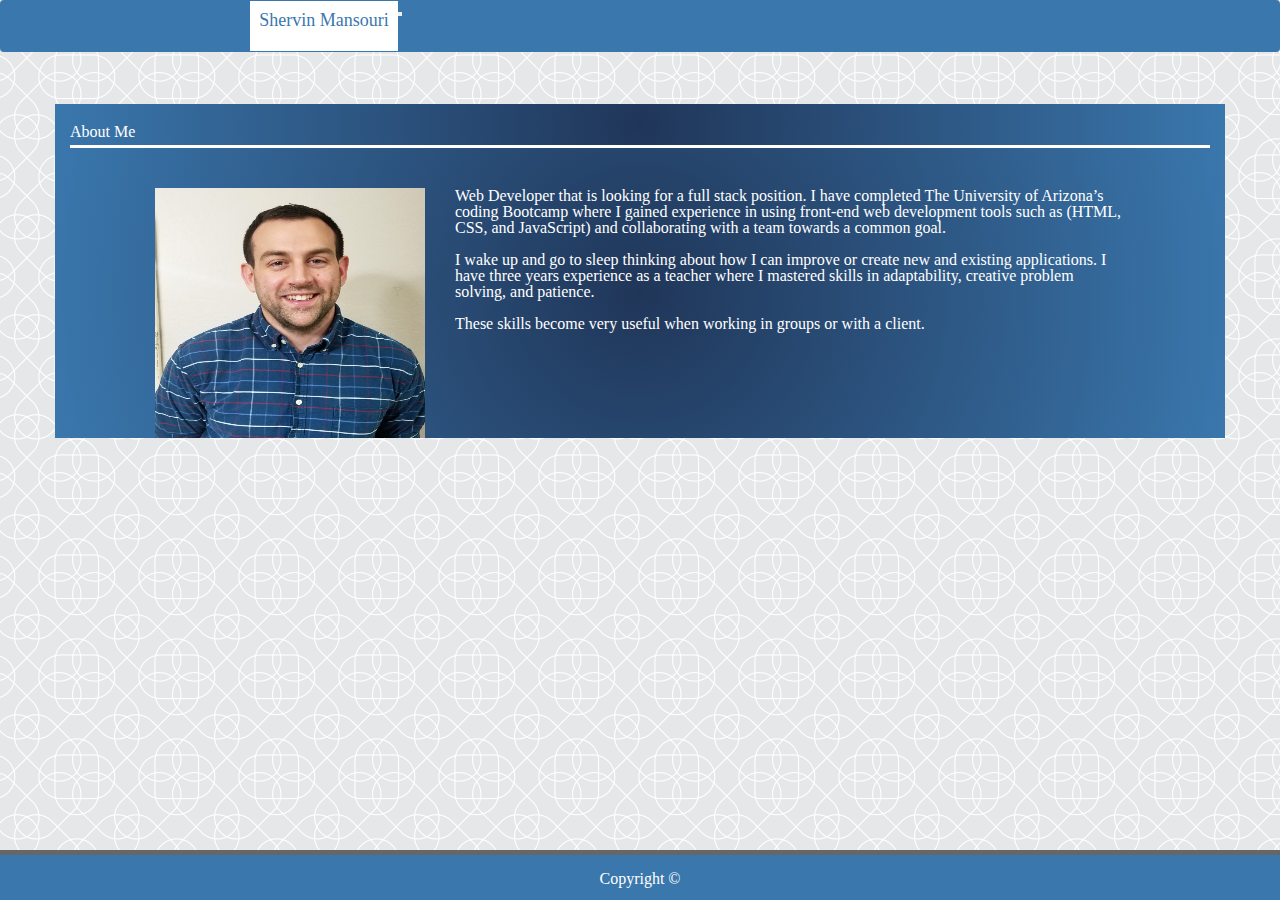
<file: index.html>
<!DOCTYPE html>
<html lang="en">

<head>
    <title>Bootstrap Portfolio</title>
    <meta charset="utf-8">
    <link rel="stylesheet" href="https://maxcdn.bootstrapcdn.com/bootstrap/3.3.7/css/bootstrap.min.css">
    <link rel="stylesheet" type="text/css" href="assets/css/reset.css">
    <link rel="stylesheet" type="text/css" href="assets/css/style.css">
    <link rel="stylesheet" href="https://stackpath.bootstrapcdn.com/bootstrap/4.1.1/css/bootstrap.min.css" integrity="sha384-WskhaSGFgHYWDcbwN70/dfYBj47jz9qbsMId/iRN3ewGhXQFZCSftd1LZCfmhktB"
        crossorigin="anonymous">
    <script src="https://code.jquery.com/jquery-3.3.1.slim.min.js" integrity="sha384-q8i/X+965DzO0rT7abK41JStQIAqVgRVzpbzo5smXKp4YfRvH+8abtTE1Pi6jizo"
        crossorigin="anonymous"></script>
    <script src="https://cdnjs.cloudflare.com/ajax/libs/popper.js/1.14.3/umd/popper.min.js" integrity="sha384-ZMP7rVo3mIykV+2+9J3UJ46jBk0WLaUAdn689aCwoqbBJiSnjAK/l8WvCWPIPm49"
        crossorigin="anonymous"></script>
    <script src="https://stackpath.bootstrapcdn.com/bootstrap/4.1.1/js/bootstrap.min.js" integrity="sha384-smHYKdLADwkXOn1EmN1qk/HfnUcbVRZyYmZ4qpPea6sjB/pTJ0euyQp0Mk8ck+5T"
        crossorigin="anonymous"></script>

</head>
<style>
    body {
        background-image: url("assets/images/intersection.png");
    }
</style>

<body>

    <!-- NavBar With Name-->
    <nav class="navbar navbar-expand-lg navbar navbar-light" style="background-color: #3a77ad;">
        <a class="navbar-brand" href="#" style="background-color: #ffffff; padding: 9px; margin-left: 19.5%; color:#3a77ad;"> Shervin Mansouri </a>
        <button class="navbar-toggler" type="button" data-toggle="collapse" data-target="#navbarNav" aria-controls="navbarNav" aria-expanded="false"
            aria-label="Toggle navigation">
            <span class="navbar-toggler-icon"></span>
        </button>
        <div class="collapse navbar-collapse" id="navbarNav" style="margin-right: 19.5%">
            <ul class="navbar-nav ml-auto">
                <li class="nav-item active">
                    <a style="color:#ffffff;" class="nav-link" href="index.html">
                        <strong>Home</strong>
                        <span class="sr-only">(current)</span>
                    </a>
                </li>
                <div style="height:40px; width:1.5px; border:1.5px solid #ffffff;"></div>
                <li class="nav-item active">
                    <a style="color:#ffffff;" class="nav-link" href="portfolio.html">
                        <strong>Portfolio</strong>
                    </a>
                    <span class="sr-only">(current)</span>
                    </a>
                </li>
                <div style="height:40px; width:1.5px; border:1.5px solid #ffffff;"></div>
                <li class="nav-item active">
                    <a style="color:#ffffff;" class="nav-link" href="contact.html">
                        <strong>Contact</strong>
                        <span class="sr-only">(current)</span>
                    </a>
                </li>
                <div style="height:40px; width:1.5px; border:1.5px solid #ffffff;"></div>
                <li class="nav-item active">
                    <a style="color:#ffffff;" class="nav-link" href="https://www.linkedin.com/in/shervin-mansouri-b35b11152/">
                        <img style="height:20px; width:70px" src="assets/images/linkedin.png"> </a>
                    <span class="sr-only">(current)</span>
                    </a>
                </li>
                <div style="height:40px; width:1.5px; border:1.5px solid #ffffff;"></div>
                <li class="nav-item active">
                    <a style="color:#ffffff;" class="nav-link" href="https://github.com/smansouri14">
                        <img style="height:20px; width:70px" src="assets/images/github.png">
                        <img style="height:15px; width:30px" src="assets/images/github2.png">
                    </a>
                    <span class="sr-only">(current)</span>
                    </a>
                </li>
            </ul>
        </div>
    </nav>
    <br>
    <br>

    <!-- Container -->

    <div class="container">
        <div id="grad" class="row">
            <h1 id="grad" class="col-md-12" style="margin: auto; background-color: white; color: white; padding-top: 20px" font-size:
                "24px;">About Me
                <div style="margin-top:5px; height:1px; width:100%; border-top:3px solid white;"></div>
            </h1>
        </div>
        <div class="row">
            <div id="grad" style="background-color: white; color: #666666;">
                <div class="row">
                    <div class="col-md-1"></div>
                    <img class="col-md-3" src="assets/images/profile.jpg" alt="image text" width="250px" height="250px" style="margin-top: 40px">
                    <h5 class="col-md-7" font-size: "24px" style="margin-top: 40px; color: white;">
                        Web Developer that is looking for a full stack position. 
                        I have completed The University of Arizona’s coding Bootcamp where I gained  experience in using front-end web development tools such as  (HTML, CSS, and JavaScript) and collaborating with a team towards a common goal.
                        <br>
                        <br> 
                        I wake up and go to sleep thinking about how I can improve or create new and existing applications. 
                        I  have three years experience as a teacher where I mastered skills in adaptability, creative problem solving, and patience. 
                        <br>
                        <br> 
                        These skills become very useful when working in groups or with a client. 
                        <br>
                        <br> 
                    </h5>
                    <div class="col-md-1"></div>
                </div>
            </div>
        </div>
    </div>

    <div class="footer" style="background-color: #3a77ad; height:50px; text-align: center; border-top:5px solid #666666;">
        <span style=" color: white">Copyright ©</span>
    </div>

    </div>


</body>

</html>
</file>
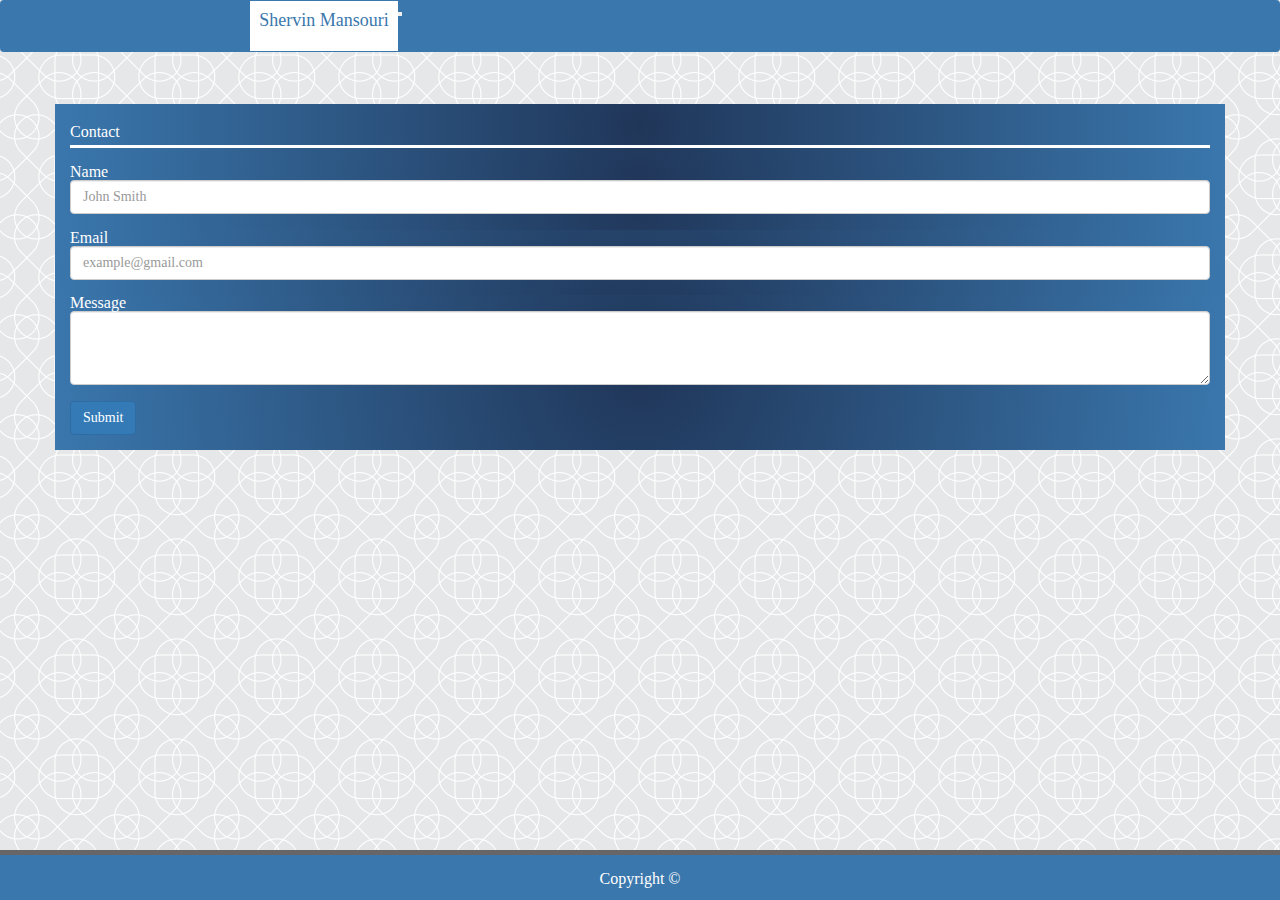
<file: contact.html>
<!DOCTYPE html>
<html lang="en">

<head>
    <title>Bootstrap Portfolio</title>
    <meta charset="utf-8">
    <link rel="stylesheet" href="https://maxcdn.bootstrapcdn.com/bootstrap/3.3.7/css/bootstrap.min.css">
    <link rel="stylesheet" type="text/css" href="assets/css/reset.css">
    <link rel="stylesheet" type="text/css" href="assets/css/style.css">
    <link rel="stylesheet" href="https://stackpath.bootstrapcdn.com/bootstrap/4.1.1/css/bootstrap.min.css" integrity="sha384-WskhaSGFgHYWDcbwN70/dfYBj47jz9qbsMId/iRN3ewGhXQFZCSftd1LZCfmhktB"
        crossorigin="anonymous">
    <script src="https://code.jquery.com/jquery-3.3.1.slim.min.js" integrity="sha384-q8i/X+965DzO0rT7abK41JStQIAqVgRVzpbzo5smXKp4YfRvH+8abtTE1Pi6jizo"
        crossorigin="anonymous"></script>
    <script src="https://cdnjs.cloudflare.com/ajax/libs/popper.js/1.14.3/umd/popper.min.js" integrity="sha384-ZMP7rVo3mIykV+2+9J3UJ46jBk0WLaUAdn689aCwoqbBJiSnjAK/l8WvCWPIPm49"
        crossorigin="anonymous"></script>
    <script src="https://stackpath.bootstrapcdn.com/bootstrap/4.1.1/js/bootstrap.min.js" integrity="sha384-smHYKdLADwkXOn1EmN1qk/HfnUcbVRZyYmZ4qpPea6sjB/pTJ0euyQp0Mk8ck+5T"
        crossorigin="anonymous"></script>

</head>
<style>
    body {
        background-image: url("assets/images/intersection.png");
    }
</style>

<body>
    <!-- NavBar With Name-->
    <nav class="navbar navbar-expand-lg navbar navbar-light" style="background-color: #3a77ad;">
        <a class="navbar-brand" href="#" style="background-color: #ffffff; padding: 9px; margin-left: 19.5%; color:#3a77ad;"> Shervin Mansouri </a>
        <button class="navbar-toggler" type="button" data-toggle="collapse" data-target="#navbarNav" aria-controls="navbarNav" aria-expanded="false"
            aria-label="Toggle navigation">
            <span class="navbar-toggler-icon"></span>
        </button>
        <div class="collapse navbar-collapse" id="navbarNav" style="margin-right: 19.5%">
            <ul class="navbar-nav ml-auto">
                <li class="nav-item active">
                    <a style="color:#ffffff;" class="nav-link" href="index.html">
                        <strong>Home</strong>
                        <span class="sr-only">(current)</span>
                    </a>
                </li>
                <div style="height:40px; width:1.5px; border:1.5px solid #ffffff;"></div>
                <li class="nav-item active">
                    <a style="color:#ffffff;" class="nav-link" href="portfolio.html">
                        <strong>Portfolio</strong>
                    </a>
                    <span class="sr-only">(current)</span>
                    </a>
                </li>
                <div style="height:40px; width:1.5px; border:1.5px solid #ffffff;"></div>
                <li class="nav-item active">
                    <a style="color:#ffffff;" class="nav-link" href="contact.html">
                        <strong>Contact</strong>
                        <span class="sr-only">(current)</span>
                    </a>
                </li>
                <div style="height:40px; width:1.5px; border:1.5px solid #ffffff;"></div>
                <li class="nav-item active">
                    <a style="color:#ffffff;" class="nav-link" href="https://www.linkedin.com/in/shervin-mansouri-b35b11152/">
                        <img style="height:20px; width:70px" src="assets/images/linkedin.png"> </a>
                    <span class="sr-only">(current)</span>
                    </a>
                </li>
                <div style="height:40px; width:1.5px; border:1.5px solid #ffffff;"></div>
                <li class="nav-item active">
                    <a style="color:#ffffff;" class="nav-link" href="https://github.com/smansouri14">
                        <img style="height:20px; width:70px" src="assets/images/github.png">
                        <img style="height:15px; width:30px" src="assets/images/github2.png">
                    </a>
                    <span class="sr-only">(current)</span>
                    </a>
                </li>
            </ul>
        </div>
    </nav>
    <br>
    <br>


    <!-- Container -->
    <div class="container">
        <form>
            <div class="row">
                <h1 id="grad" class="col-md-12" style="margin: auto; background-color: white; color: white; padding-top: 20px" font-size:
                    "24px;">Contact
                    <div style="margin-top:5px; margin-bottom:0%; height:1px; width:100%; border-top:3px solid white;"></div>
                </h1>
                <div class="form-group" ; style="color: white;">
                </div>
            </div>

            <div class="row">
                <div id="grad" class="col-md-12" style="background-color: white; color: white;">
                    <br>
                    <label for="exampleFormControlInput1">
                        <h3>Name</h3>
                    </label>
                    <input type="email" class="form-control" id="John Smith" placeholder="John Smith">
                    <br>
                </div>
            </div>


            <div class="row">
                <div id="grad" class="col-md-12" style="background-color: white; color: white">
                    <div class="form-group">
                        <label for="exampleFormControlInput1">
                            <h3>Email</h3>
                        </label>
                        <input type="email" class="form-control" id="example@gmail.com" placeholder="example@gmail.com">
                    </div>

                    <div class="row">
                        <div id="grad" class="col-md-12" style="background-color: white; color: white; ">
                            <div class="form-group">
                                <label for="exampleFormControlTextarea1">
                                    <h3>Message</h3>
                                </label>
                                <textarea class="form-control" id="exampleFormControlTextarea1" rows="3"></textarea>
                                <br>
                                <button type="submit" class="btn btn-primary">Submit</button>
                            </div>
                        </div>
                    </div>
                </div>
            </div>
    </div>
    </form>

    <div class="footer" style="background-color: #3a77ad; height:50px; text-align: center; border-top:5px solid #666666;">
        <span style=" color: white">Copyright ©</span>
    </div>


</body>

</html>
</file>
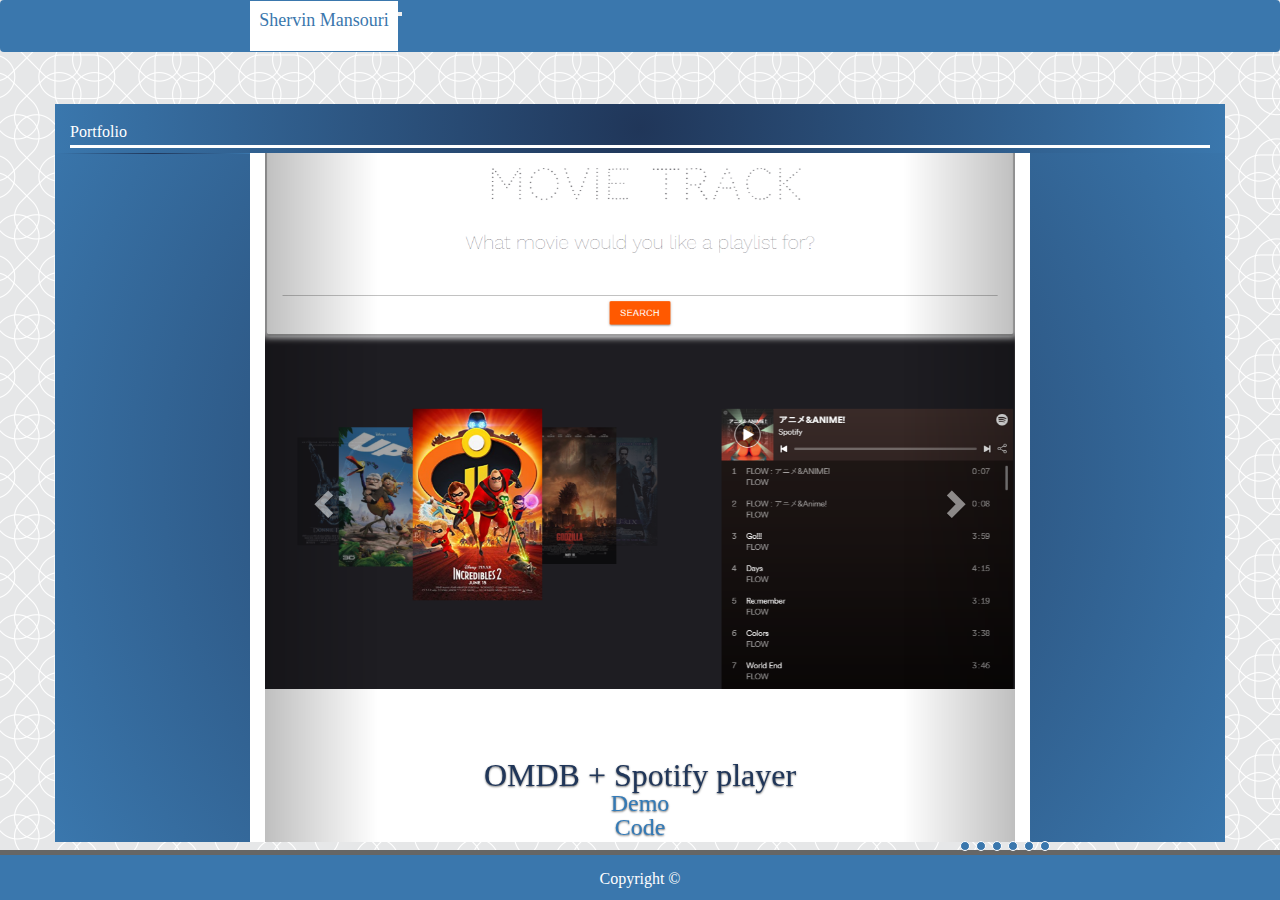
<file: portfolio.html>
<!DOCTYPE html>
<html lang="en">

<head>
    <title>Bootstrap Portfolio</title>
    <meta charset="utf-8">
    <link rel="stylesheet" href="https://maxcdn.bootstrapcdn.com/bootstrap/3.3.7/css/bootstrap.min.css">
    <link rel="stylesheet" type="text/css" href="assets/css/reset.css">
    <link rel="stylesheet" type="text/css" href="assets/css/style.css">
    <script src="https://ajax.googleapis.com/ajax/libs/jquery/3.3.1/jquery.min.js"></script>
    <script src="https://maxcdn.bootstrapcdn.com/bootstrap/3.3.7/js/bootstrap.min.js"></script>
    <script src="https://stackpath.bootstrapcdn.com/bootstrap/4.1.1/js/bootstrap.min.js" integrity="sha384-smHYKdLADwkXOn1EmN1qk/HfnUcbVRZyYmZ4qpPea6sjB/pTJ0euyQp0Mk8ck+5T"
        crossorigin="anonymous"></script>
    <script src="https://code.jquery.com/jquery-3.3.1.slim.min.js" integrity="sha384-q8i/X+965DzO0rT7abK41JStQIAqVgRVzpbzo5smXKp4YfRvH+8abtTE1Pi6jizo"
        crossorigin="anonymous"></script>
    <script src="https://cdnjs.cloudflare.com/ajax/libs/popper.js/1.14.3/umd/popper.min.js" integrity="sha384-ZMP7rVo3mIykV+2+9J3UJ46jBk0WLaUAdn689aCwoqbBJiSnjAK/l8WvCWPIPm49"
        crossorigin="anonymous"></script>
    <link rel="stylesheet" href="https://stackpath.bootstrapcdn.com/bootstrap/4.1.1/css/bootstrap.min.css" integrity="sha384-WskhaSGFgHYWDcbwN70/dfYBj47jz9qbsMId/iRN3ewGhXQFZCSftd1LZCfmhktB"
        crossorigin="anonymous">

</head>
<style>
    body {
        background-image: url("assets/images/intersection.png");
    }
</style>

<body>
    <!-- NavBar With Name-->
    <nav class="navbar navbar-expand-lg navbar navbar-light" style="background-color: #3a77ad;">
        <a class="navbar-brand" href="#" style="background-color: #ffffff; padding: 9px; margin-left: 19.5%; color:#3a77ad;"> Shervin Mansouri </a>
        <button class="navbar-toggler" type="button" data-toggle="collapse" data-target="#navbarNav" aria-controls="navbarNav" aria-expanded="false"
            aria-label="Toggle navigation">
            <span class="navbar-toggler-icon"></span>
        </button>
        <div class="collapse navbar-collapse" id="navbarNav" style="margin-right: 19.5%">
            <ul class="navbar-nav ml-auto">
                <li class="nav-item active">
                    <a style="color:#ffffff;" class="nav-link" href="index.html">
                        <strong>Home</strong>
                        <span class="sr-only">(current)</span>
                    </a>
                </li>
                <div style="height:40px; width:1.5px; border:1.5px solid #ffffff;"></div>
                <li class="nav-item active">
                    <a style="color:#ffffff;" class="nav-link" href="portfolio.html">
                        <strong>Portfolio</strong>
                    </a>
                    <span class="sr-only">(current)</span>
                    </a>
                </li>
                <div style="height:40px; width:1.5px; border:1.5px solid #ffffff;"></div>
                <li class="nav-item active">
                    <a style="color:#ffffff;" class="nav-link" href="contact.html">
                        <strong>Contact</strong>
                        <span class="sr-only">(current)</span>
                    </a>
                </li>
                <div style="height:40px; width:1.5px; border:1.5px solid #ffffff;"></div>
                <li class="nav-item active">
                    <a style="color:#ffffff;" class="nav-link" href="https://www.linkedin.com/in/shervin-mansouri-b35b11152/">
                        <img style="height:20px; width:70px" src="assets/images/linkedin.png"> </a>
                    <span class="sr-only">(current)</span>
                    </a>
                </li>
                <div style="height:40px; width:1.5px; border:1.5px solid #ffffff;"></div>
                <li class="nav-item active">
                    <a style="color:#ffffff;" class="nav-link" href="https://github.com/smansouri14">
                        <img style="height:20px; width:70px" src="assets/images/github.png">
                        <img style="height:15px; width:30px" src="assets/images/github2.png">
                    </a>
                    <span class="sr-only">(current)</span>
                    </a>
                </li>
            </ul>
        </div>
    </nav>
    <br>
    <br>


    <!-- Container -->
    <div id="grad" class="container" style="background-color: white">
        <div id="grad" class="row">
            <h1 id="grad" class="col-md-12" style="margin: auto; background-color: white; color: white; padding-top: 20px;">Portfolio
                <div style="margin-top:5px; margin-bottom:5px; height:1px; width:100%; border-top:3px solid white"></div>
            </h1>
        </div>

        <div class="row">
            <div id="grad" class="col-md-2" style="background-color: white;"></div>
            <div class="col-md-8" style="background-color: white;">
                <div id="myCarousel" class="carousel slide" data-ride="carousel" style="width: 100%;">
                    <!-- Indicators -->
                    <ol class="carousel-indicators" style="width: 250px; align-content: center; margin-left: 32%;bottom: -13px;">
                        <div class="slider">
                            <li style="height: 10px; background-color: #3a77ad" class="line" data-target="#myCarousel" data-slide-to="0" class="active"></li>
                            <li style="height: 10px; background-color: #3a77ad" class="line" data-target="#myCarousel" data-slide-to="1"></li>
                            <li style="height: 10px; background-color: #3a77ad" class="line" data-target="#myCarousel" data-slide-to="2"></li>
                            <li style="height: 10px; background-color: #3a77ad" class="line" data-target="#myCarousel" data-slide-to="3"></li>
                            <li style="height: 10px; background-color: #3a77ad" class="line" data-target="#myCarousel" data-slide-to="4"></li>
                            <li style="height: 10px; background-color: #3a77ad" class="line" data-target="#myCarousel" data-slide-to="5"></li>

                        </div>
                    </ol>

                    <!-- Wrapper for slides -->
                    <div class="carousel-inner" style="height: 689px;">
                        <div class="item active">
                            <img src="assets/images/project1.png" alt="project1">
                            <div class="carousel-caption" style="position: absolute; right: 15%;bottom: -170px;left: 0%;z-index: 0%;padding-top: 20px;padding-bottom: 20px;color: #fff; text-align: center; background-color: white; width: 100%;">
                                <h1 class="carolTitle">OMDB + Spotify player</h1>
                                <a class="carolFont" href="https://egretsch.github.io/project1/#">Demo</a>
                                <br>
                                <a class="carolFont" href="https://github.com/egretsch/project1">Code</a>
                            </div>
                        </div>

                    <div class="item">
                        <img src="assets/images/crystal.PNG" alt="Crystal">
                        <div class="carousel-caption" style="position: absolute; right: 15%;bottom: -170px;left: 0%;z-index: 0%;padding-top: 20px;padding-bottom: 20px;color: #fff; text-align: center; background-color: white; width: 100%;">
                            <h1 class="carolTitle">Crystal Collector Game</h1>
                            <a class="carolFont" href="https://smansouri14.github.io/unit-4-game/">Demo</a>
                            <br>
                            <a class="carolFont" href="https://github.com/smansouri14/unit-4-game">Code</a>
                        </div>
                    </div>

                    <div class="item">
                        <img src="assets/images/gifApp.PNG" alt="Gifs">
                        <div class="carousel-caption" style="position: absolute; right: 15%;bottom: -170px;left: 0%;z-index: 0%;padding-top: 20px;padding-bottom: 20px;color: #fff; text-align: center; background-color: white; width: 100%;">
                            <h1 class="carolTitle">World Cup Gifs</h1>
                            <a class="carolFont" href="https://smansouri14.github.io/gifTastic/">Demo</a>
                            <br>
                            <a class="carolFont" href="https://github.com/smansouri14/gifTastic">Code</a>
                        </div>
                    </div>

                    <div class="item">
                        <img src="assets/images/triviaGame.PNG" alt="triviaGame">
                        <div class="carousel-caption" style="position: absolute; right: 15%;bottom: -170px;left: 0%;z-index: 0%;padding-top: 20px;padding-bottom: 20px;color: #fff; text-align: center; background-color: white; width: 100%;">
                            <h1 class="carolTitle">Trivia Game</h1>
                            <a class="carolFont" href="https://smansouri14.github.io/triviaGame/">Demo</a>
                            <br>
                            <a class="carolFont" href="https://github.com/smansouri14/triviaGame">Code</a>
                        </div>
                    </div>

                    <div class="item">
                        <img src="assets/images/trainTimes.PNG" alt="train-times">
                        <div class="carousel-caption" style="position: absolute; right: 15%;bottom: -170px;left: 0%;z-index: 0%;padding-top: 20px;padding-bottom: 20px;color: #fff; text-align: center; background-color: white; width: 100%;">
                            <h1 class="carolTitle">Train Times</h1>
                            <a class="carolFont" href="https://smansouri14.github.io/train-times">Demo</a>
                            <br>
                            <a class="carolFont" href="https://github.com/smansouri14/train-times">Code</a>
                        </div>
                    </div>

                    <div class="item">
                        <img src="assets/images/psychic.PNG" alt="psychic">
                        <div class="carousel-caption" style="position: absolute; right: 15%;bottom: -170px;left: 0%;z-index: 0%;padding-top: 20px;padding-bottom: 20px;color: #fff; text-align: center; background-color: white; width: 100%;">
                            <h1 class="carolTitle">Psychic Game</h1>
                            <a class="carolFont" href="https://smansouri14.github.io/Psychic-Game/">Demo</a>
                            <br>
                            <a class="carolFont" href="https://github.com/smansouri14/Psychic-Game">Code</a>
                        </div>
                    </div>
                </div>

                <!-- Left and right controls -->
                <a class="left carousel-control" href="#myCarousel" data-slide="prev">
                    <span class="glyphicon glyphicon-chevron-left"></span>
                    <span class="sr-only">Previous</span>
                </a>
                <a class="right carousel-control" href="#myCarousel" data-slide="next">
                    <span class="glyphicon glyphicon-chevron-right"></span>
                    <span class="sr-only">Next</span>
                </a>
            </div>
        </div>
    </div>
    </div>


    <div class="footer" style="background-color: #3a77ad; height:50px; text-align: center; border-top:5px solid #666666;">
        <span style=" color: white">Copyright ©</span>
    </div>
</body>

</html>
</file>
<file: assets/css/style.css>
@import url('https://fonts.googleapis.com/css?family=Asap:400,500,700');
* {
    margin:0;
    padding: 0;
    box-sizing: border-box;
}
body {
    position: relative;
    min-height: 100%;
    min-height: 100vh;
}

a:hover {
    background-color: #b6bfc6;
}

.footer {
    position: absolute;
    right: 0;        
    bottom: 0;
    left: 0;
    padding: 1rem;
    text-align: center;
}

#demo {
    color: black;
    font-size: 24px;
}

.carolTitle {
    font-size: 32px;  
    color:#203659;
    
}

.carolFont {
    font-size: 24px;  
}

#grad {
    background: radial-gradient(circle, #203659, #3a77ad);
}


.navbar-header {
    float: none;
}
.navbar-toggle {
    display: block;
}
.navbar-collapse {
    border-top: 1px solid transparent;
    box-shadow: inset 0 1px 0 rgba(255,255,255,0.1);
}
.navbar-collapse.collapse {
    display: none!important;
}
.navbar-nav {
    float: none!important;
    margin: 7.5px -15px;
}
.navbar-nav>li {
    float: none;
}
.navbar-nav>li>a {
    padding-top: 10px;
    padding-bottom: 10px;
}
</file>
